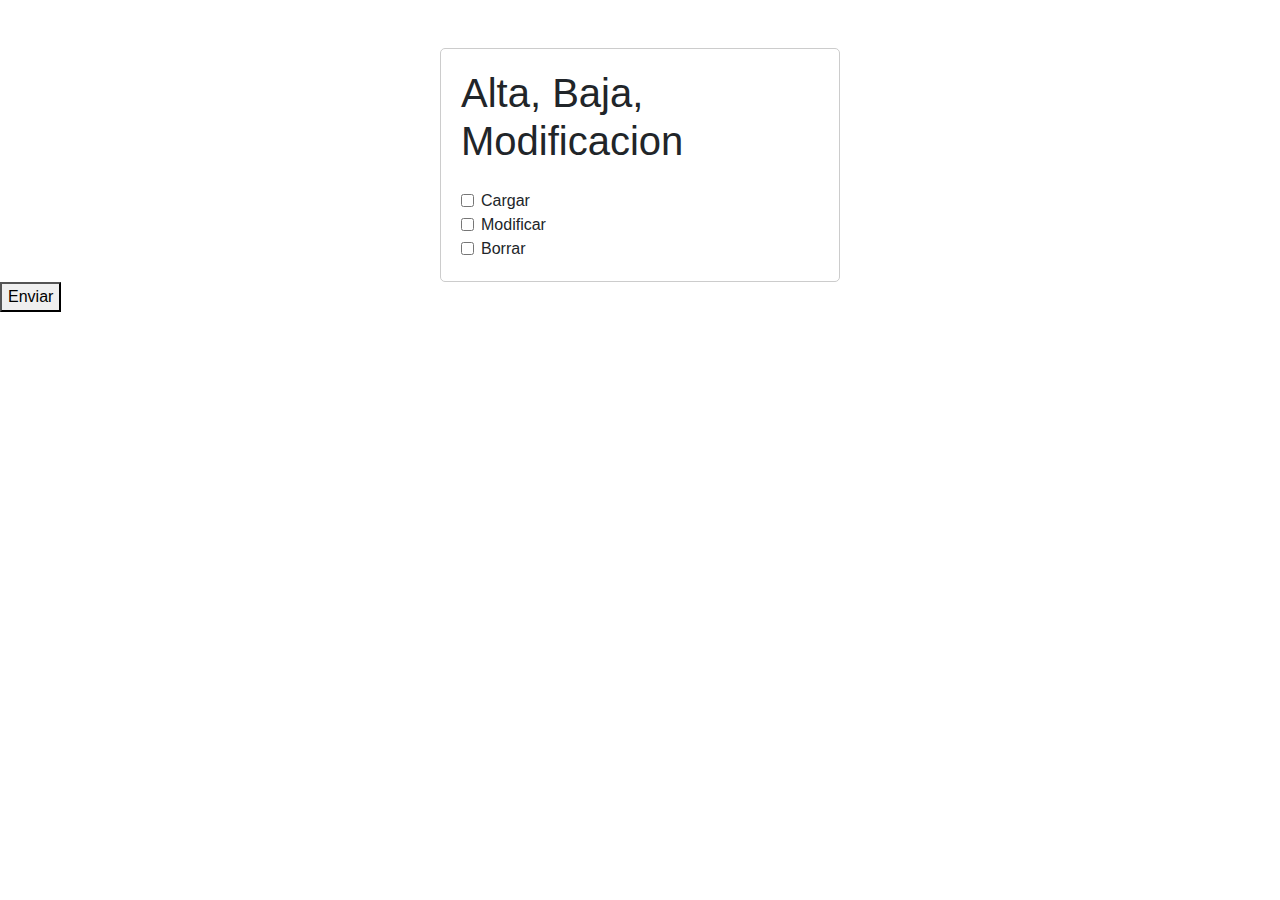
<file: cargar.html>
<!DOCTYPE html>
<html>
<head>
    <title>Alta, Baja, Modificacion</title>
    <!-- Agregar los estilos de Bootstrap -->
    <link rel="stylesheet" href="https://stackpath.bootstrapcdn.com/bootstrap/4.5.2/css/bootstrap.min.css">
    <style>
        .formulario {
            max-width: 400px;
            margin: 0 auto;
            padding: 20px;
            border: 1px solid #ccc;
            border-radius: 5px;
        }
    </style>
    <script>
        function mostrarOpciones(checkbox) {
            var checkboxes = document.getElementsByClassName("checkbox-opcion");
            var opciones = document.getElementsByClassName("opciones");

            for (var i = 0; i < checkboxes.length; i++) {
                if (checkboxes[i] !== checkbox) {
                    checkboxes[i].checked = false;
                    opciones[i].style.display = "none";
                }
            }

            if (checkbox.checked) {
                var opcionesMostrar = checkbox.dataset.opciones;
                document.getElementById(opcionesMostrar).style.display = "block";
            }
        }
    </script>
</head>
<body>
    <div class="container mt-5">
        <div class="row justify-content-center">
            <div class="col">
                <div class="formulario">
                    <h1 class="mb-4">Alta, Baja, Modificacion</h1>
                    <form action="modelos/mod_cargar.php" method="post" id="formulario">
                        <div class="form-check">
                            <input class="form-check-input checkbox-opcion" type="checkbox" id="cargar" name="cargar" data-opciones="opciones-cargar"  onchange="mostrarOpciones(this)">
                            <label class="form-check-label" for="cargar">
                                Cargar
                            </label>
                        </div>
                        <div class="form-check">
                            <input class="form-check-input checkbox-opcion" type="checkbox" id="modificar" data-opciones="opciones-modificar"  onchange="mostrarOpciones(this)">
                            <label class="form-check-label" for="modificar" name="modificar">
                                Modificar
                            </label>
                        </div>
                        <div class="form-check">
                            <input class="form-check-input checkbox-opcion" type="checkbox" id="borrar" data-opciones="opciones-borrar"  name="borrar" onchange="mostrarOpciones(this)">
                            <label class="form-check-label" for="borrar">
                                Borrar
                            </label>
                        </div>

                        <div id="opciones-cargar" class="opciones" style="display: none;">
                            <h4 class="mt-4">Opciones para Cargar</h4>
                            <div class="form-group">
                                <label for="nombre">Nombre:</label>
                                <input type="text" class="form-control" id="nombre" name="nombre" >
                            </div>
                            <div class="form-group">
                                <label for="descripcion">Descripcion:</label>
                                <input type="text" class="form-control" id="descripcion" name="descripcion" >
                            </div>
                            <div class="form-group">
                                <label for="precio">Precio:</label>
                                <input type="text" class="form-control" id="precio" name="precio" >
                            </div>
                            <div class="form-group">
                                <label for="id-categoria">ID de Categoria:</label>
                                <input type="text" class="form-control" id="idcategoria" name="idcategoria" >
                            </div>
                            <div class="form-group">
                                <label for="idcategoria">Cantidad en stock</label>
                                <input type="text" class="form-control" id="stock" name="stock" >
                            </div>
                            <button type="submit" class="btn btn-primary">Enviar Cargar</button>
                        </div>

                        <div id="opciones-modificar" class="opciones" style="display: none;">
                            <h4 class="mt-4">Opciones para Modificar</h4>
                            <div class="form-group">
                                <label for="id-modificar">ID a modificar:</label>
                                <input type="text" class="form-control" id="idmodificar" name="idmodificar" >
                            </div>
                            <div class="form-group">
                                <label for="nombre-modificar">Nombre:</label>
                                <input type="text" class="form-control" id="nombremodificar" name="nombre-modificar" >
                            </div>
                            <div class="form-group">
                                <label for="descripcion-modificar">Descripcion:</label>
                                <input type="text" class="form-control" id="descripcionmodificar" name="descripcion-modificar" >
                            </div>
                            <div class="form-group">
                                <label for="precio-modificar">Precio:</label>
                                <input type="text" class="form-control" id="preciomodificar" name="precio-modificar" >
                            </div>
                            <div class="form-group">
                                <label for="stock-modificar">Stock:</label>
                                <input type="text" class="form-control" id="stockmodificar" name="stockmodificar" >
                            </div>
                            <button type="submit" class="btn btn-primary">Enviar Modificar</button>
                        </div>

                        <div id="opciones-borrar" class="opciones" style="display: none;">
                            <h4 class="mt-4">Opcion para Borrar</h4>
                            <div class="form-group">
                                <label for="id-borrar">ID a borrar:</label>
                                <input type="text" class="form-control" id="id-borrar" name="idborrar" >
                            </div>
                            <button type="submit" class="btn btn-primary">Enviar Borrar</button>
                        </div>
                    </form>
                </div>
            </div>
        </div>
    </div>
    <button id="enviarPeticion" type="button">Enviar</button>
    <script>
        const btn = document.getElementById("enviarPeticion")
        btn.addEventListener("click", (e) => {
            const inputs = document.querySelectorAll("input")
            fetch("http://localhost/proyecto/ecommerce/modelos/productos/mod_catalogo.php")
            .then(res => res.json())
            .then(res => console.log(res))
            // inputs.forEach(input => {
            //     console.log(input.value)
            // })
        })
    </script>
</body>
</html>
</file>
